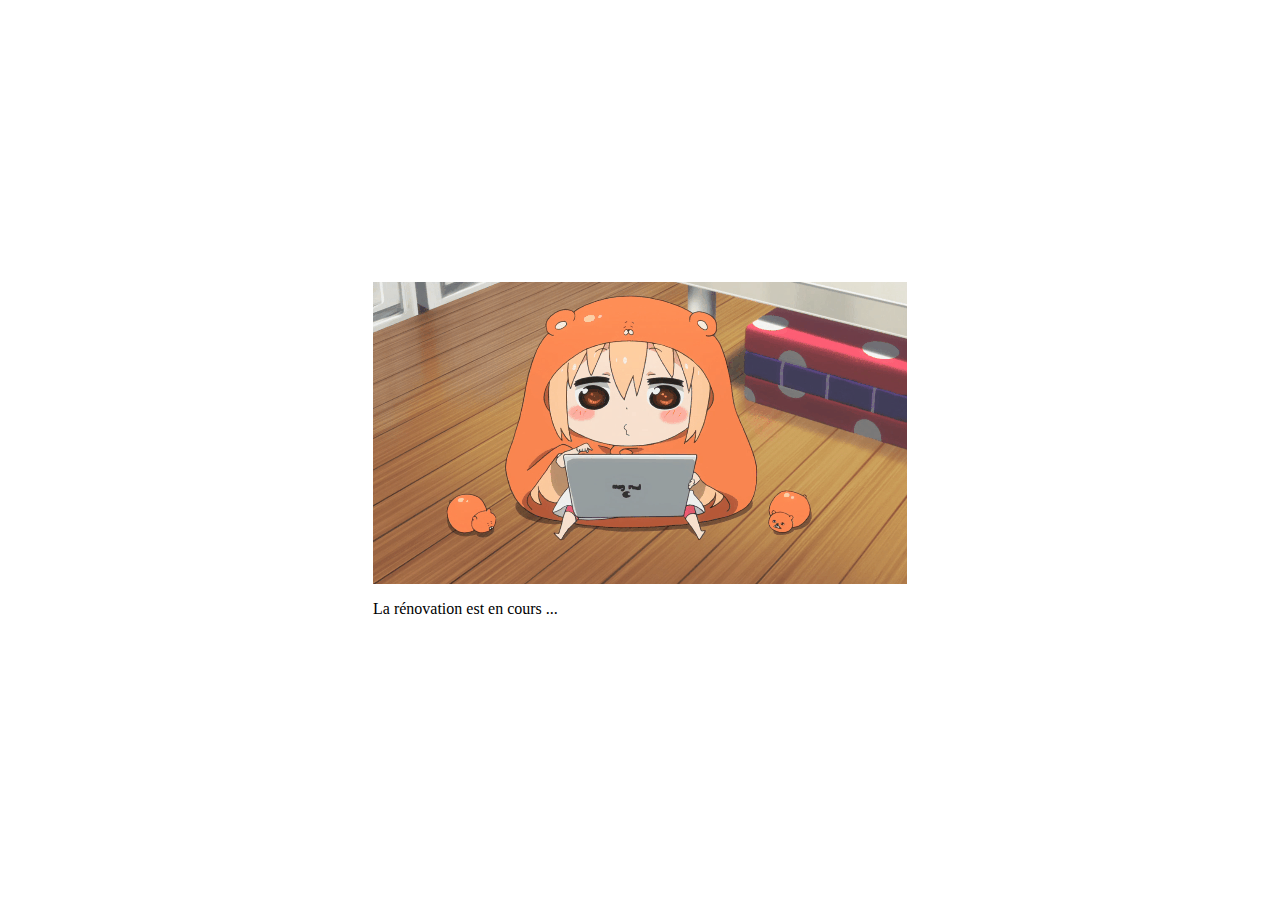
<file: index.html>
<!DOCTYPE html>
<html lang="fr">
<head>
  <meta charset="UTF-8">
  <meta http-equiv="X-UA-Compatible" content="IE=edge">
  <meta name="viewport" content="width=device-width, initial-scale=1.0">
  <title>Valentine APPY - Portfolio</title>

  <!-- Inclusion CSS -->
  <link rel="stylesheet" href="css/style.css">
</head>
<body>
  <div class="container">
    <div class="home-container">
      <img src="img/umaru_code.gif" alt="Coding website">
      <p class="text-center"> La rénovation est en cours ...</p>
    </div>
</div>
</body>
</html>
</file>
<file: css/style.css>
/* CSS générale */

.container{
    display: flex;
    justify-content: center;
    align-items: center;
    min-height: 100vh;

}

.home-container img{
    display: block;
    margin-left: auto;
    margin-right: auto;
}
</file>
